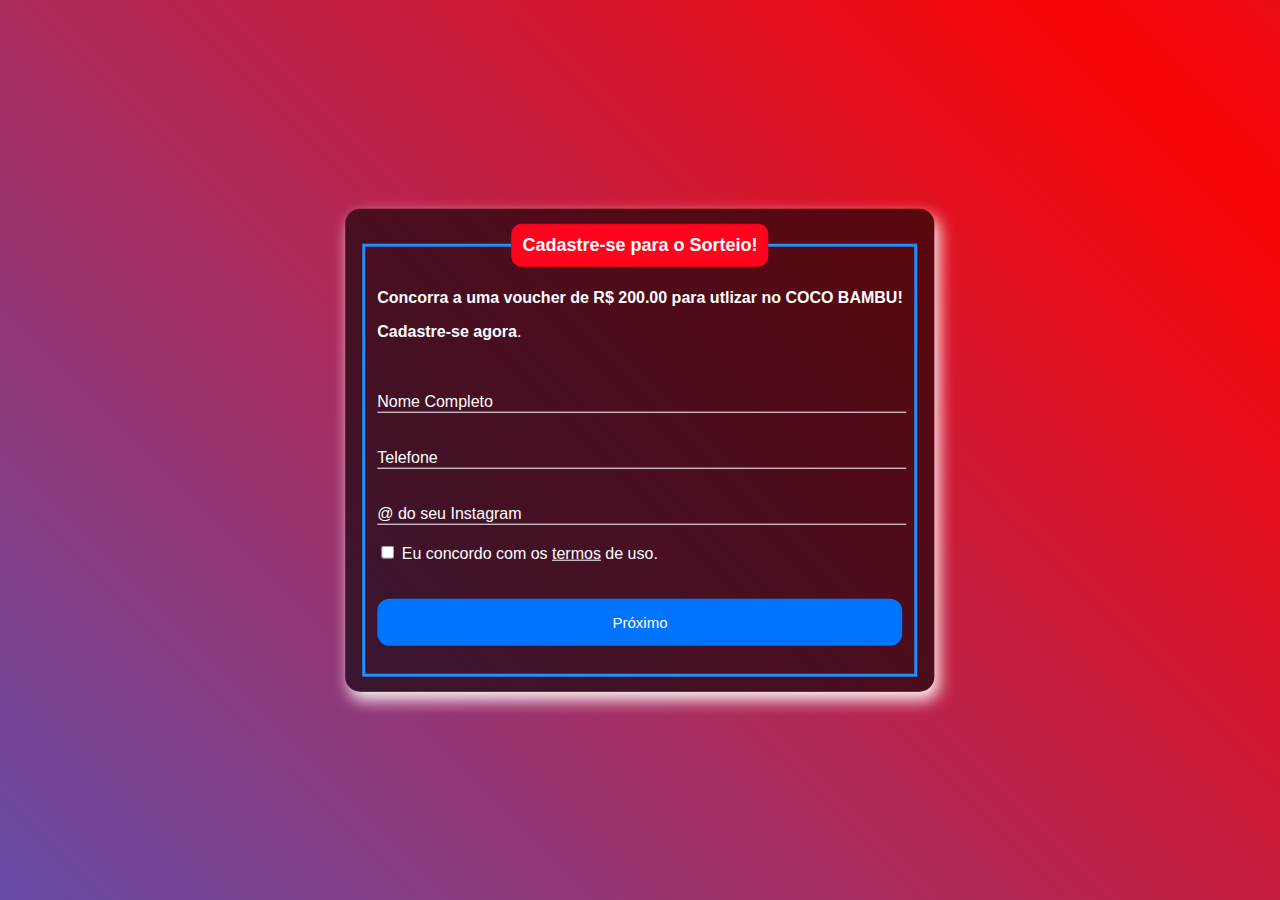
<file: Index.html>
<!DOCTYPE html>
<html lang="en">
<head>
    <meta charset="UTF-8">
    <meta http-equiv="X-UA-Compatible" content="IE=edge">
    <meta name="viewport" content="width=device-width, initial-scale=1.0">
    <link rel="stylesheet" href="Style/Style.css">
    <title>Sorteio British</title>
</head>
<body>
        <form action="">
    <div id="demo" class="box">   
            <fieldset>
                <legend><b>Cadastre-se para o Sorteio!</b></legend>
                <p class="texto1"><b>Concorra a uma voucher de R$ 200.00 para utlizar no COCO BAMBU!</b></p>
                <p class="texto1"><b>Cadastre-se agora</b>.</p>
                <br><br>
                <div class="inputbox">
                    <input type="text" name="nome" id="nome" class="inputUser" required>
                    <label for="nome" class="labelinput">Nome Completo</label>
                </div>
                <br><br>
                <div class="inputbox">
                    <input type="tel" name="telefone" id="telefone" class="inputUser" required>
                    <label for="tel" class="labelinput">Telefone</label>
                 </div>
                 <br><br>
                <div class="inputbox">
                    <input type="text" name="instagram" id="instagram" class="inputUser" required>
                    <label for="instagram" class="labelinput">@ do seu Instagram</label>
                    </div>
                 <br>

                 <div>
                    <input type = "checkbox" id = "termos" name = "termos" value = "termos" required>
                    <label for = "termos"> Eu concordo com os <a id="termos" href="./documentos/termos.pdf" download="termos.pdf" type="application/pdf"> termos</a> de uso. </label>
                  </div>
                     
                 <br><br>
                
                 <button class="photo" onclick="myFunction()" >Próximo</button>
                 <br><br>
                
            </fieldset>
       
    </div>

    <div class="box_Photo" id="demo2" style="display:none ;" >
        <fieldset>
            <p class="titulo">Agora precisamos tirar uma foto sua!</p>
            <div class="paragrafo">
                <ul>
                    <li>Aperte em "Capturar foto" e aguarde 10 segundos.</li>
                    <br>
                    <li>Voce pode prosseguir ou apertar em "Capturar novamente"</li>

                </ul>
            </div>
            
             <legend><b>Tire uma Foto agora!</b></legend>
             <br>
             <video autoplay></video>
             <br><br>
        </fieldset>
        <br><br>
        <button class="photo">Capturar Foto</button>
        <br><br>
       <button class="photo" type="submit">Enviar</button>
    </div>
</form>
</body>
<script src="./Js/script.js"></script>
<script src="https://ajax.googleapis.com/ajax/libs/jquery/3.3.1/jquery.min.js"></script>

<script>

    var a = document.getElementById("demo");
    var b = document.getElementById("demo2");
    function myFunction() {
     a.style.display = 'none';
     b.style.display = 'block';
    }
</script>
</html>
</file>
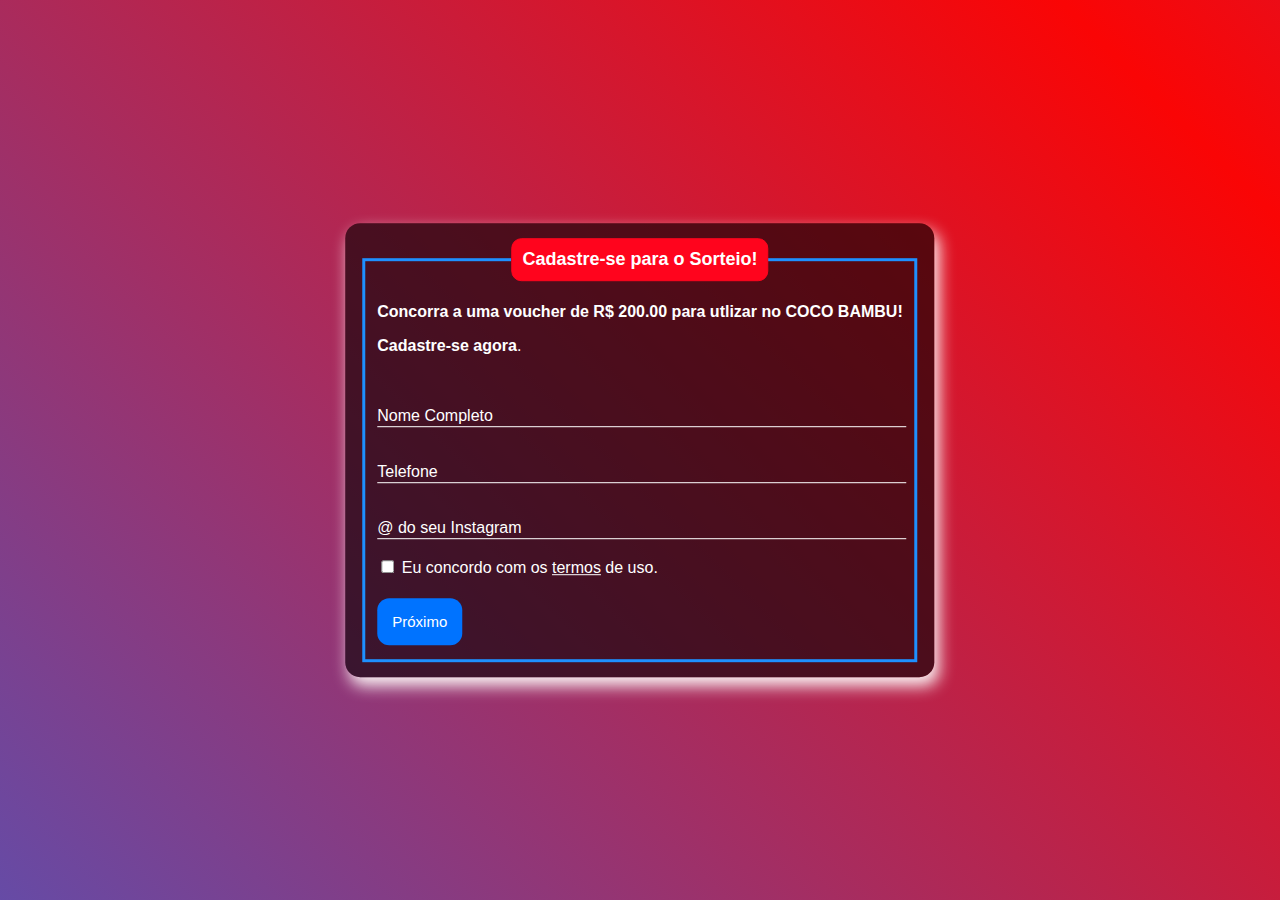
<file: index.html>
<!DOCTYPE html>
<html lang="en">
<head>
    <meta charset="UTF-8">
    <meta http-equiv="X-UA-Compatible" content="IE=edge">
    <meta name="viewport" content="width=device-width, initial-scale=1.0">
    <link rel="stylesheet" href="Style/Style.css">
    <title>Sorteio British</title>
</head>
<body>
        <form action="">
    <div id="demo" class="box">   
            <fieldset>
                <legend><b>Cadastre-se para o Sorteio!</b></legend>
                <p class="texto1"><b>Concorra a uma voucher de R$ 200.00 para utlizar no COCO BAMBU!</b></p>
                <p class="texto1"><b>Cadastre-se agora</b>.</p>
                <br><br>
                <div class="inputbox">
                    <input type="text" name="nome" id="nome" class="inputUser" required>
                    <label for="nome" class="labelinput">Nome Completo</label>
                </div>
                <br><br>
                <div class="inputbox">
                    <input type="tel" name="telefone" id="telefone" class="inputUser" required>
                    <label for="tel" class="labelinput">Telefone</label>
                 </div>
                 <br><br>
                <div class="inputbox">
                    <input type="text" name="instagram" id="instagram" class="inputUser" required>
                    <label for="instagram" class="labelinput">@ do seu Instagram</label>
                    </div>
                 <br>

                 <div>
                    <input type = "checkbox" id = "termos" name = "termos" value = "termos" required>
                    <label for = "termos"> Eu concordo com os <a id="termos" href="./documentos/termos.pdf" download="termos.pdf" type="application/pdf"> termos</a> de uso. </label>
                  </div>
                     
                 <br><br>
                
                 <a class="photo" onclick="myFunction()">Próximo</a>
                 
                 <br><br>
                
            </fieldset>
       
    </div>

    <div class="box_Photo" id="demo2" style="display:none ;" >
        <fieldset>
            <p class="titulo">Agora precisamos tirar uma foto sua!</p>
            <div class="paragrafo">
                <ul>
                    <li>Aperte em "Capturar foto" e aguarde 10 segundos.</li>
                    <br>
                    <li>Voce pode prosseguir ou apertar em "Capturar novamente"</li>

                </ul>
            </div>
            
             <legend><b>Tire uma Foto agora!</b></legend>
             <br>
             <video autoplay></video>
             <br><br>
        </fieldset>
        <br><br>
        <button class="photo">Capturar Foto</button>
        <br><br>
       <button class="photo" type="submit">Enviar</button>
    </div>
</form>
</body>
<script src="./Js/script.js"></script>
<script src="https://ajax.googleapis.com/ajax/libs/jquery/3.3.1/jquery.min.js"></script>

<script>

    var a = document.getElementById("demo");
    var b = document.getElementById("demo2");
    function myFunction() {
     a.style.display = 'none';
     b.style.display = 'block';
    }
</script>
</html>
</file>
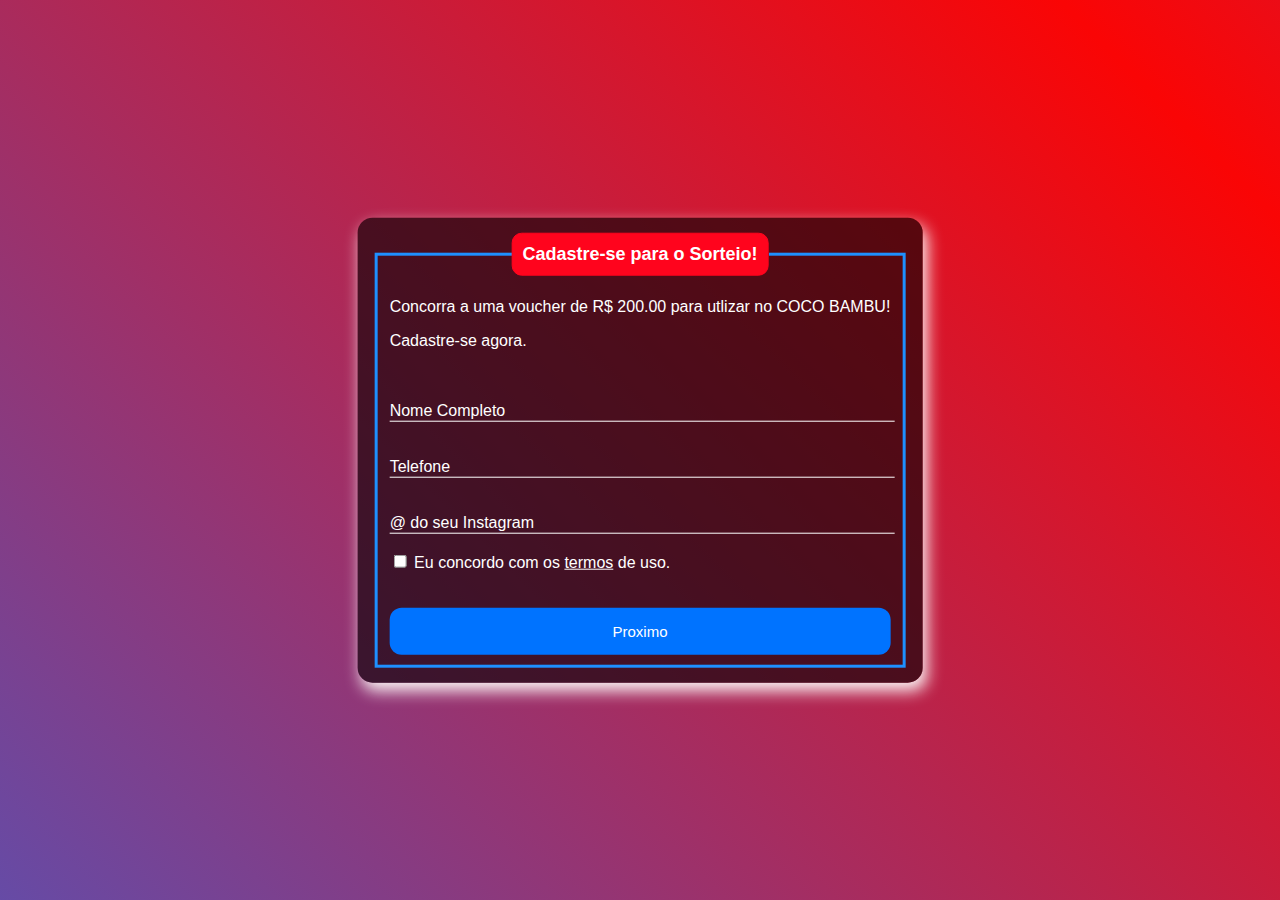
<file: Leads.html>
<!DOCTYPE html>
<html lang="en">
<head>
    <meta charset="UTF-8">
    <meta http-equiv="X-UA-Compatible" content="IE=edge">
    <meta name="viewport" content="width=device-width, initial-scale=1.0">
    <link rel="stylesheet" href="Style/Style.css">
    <title>Sorteio British</title>
</head>
<body>

    <div class="box">
        <form action="">
            <fieldset>
                <legend><b>Cadastre-se para o Sorteio!</b></legend>
                <p class="texto1">Concorra a uma voucher de R$ 200.00 para utlizar no COCO BAMBU!</p>
                <p class="texto1">Cadastre-se agora.</p>
                <br><br>
                <div class="inputbox">
                    <input type="text" name="nome" id="nome" class="inputUser" required>
                    <label for="nome" class="labelinput">Nome Completo</label>
                </div>
                <br><br>
                <div class="inputbox">
                    <input type="tel" name="telefone" id="telefone" class="inputUser" required>
                    <label for="tel" class="labelinput">Telefone</label>
                 </div>
                 <br><br>
                <div class="inputbox">
                    <input type="text" name="instagram" id="instagram" class="inputUser" required>
                    <label for="instagram" class="labelinput">@ do seu Instagram</label>
                    </div>
                 <br>

                 <div>
                    <input type = "checkbox" id = "termos" name = "termos" value = "termos" required>
                    <label for = "termos"> Eu concordo com os <a id="termos" href="./documentos/termos.pdf" download="termos.pdf" type="application/pdf"> termos</a> de uso. </label>
                  </div>
                     
                 <br><br>

                <input type="submit" value="Proximo" name="submit" id="submit" onclick="window.location='/Users/managersystem/Desktop/formulario2/photo.html'">

                
            </div>

                
            </fieldset>
        </form>
    </div>
</body>
</html>
</file>
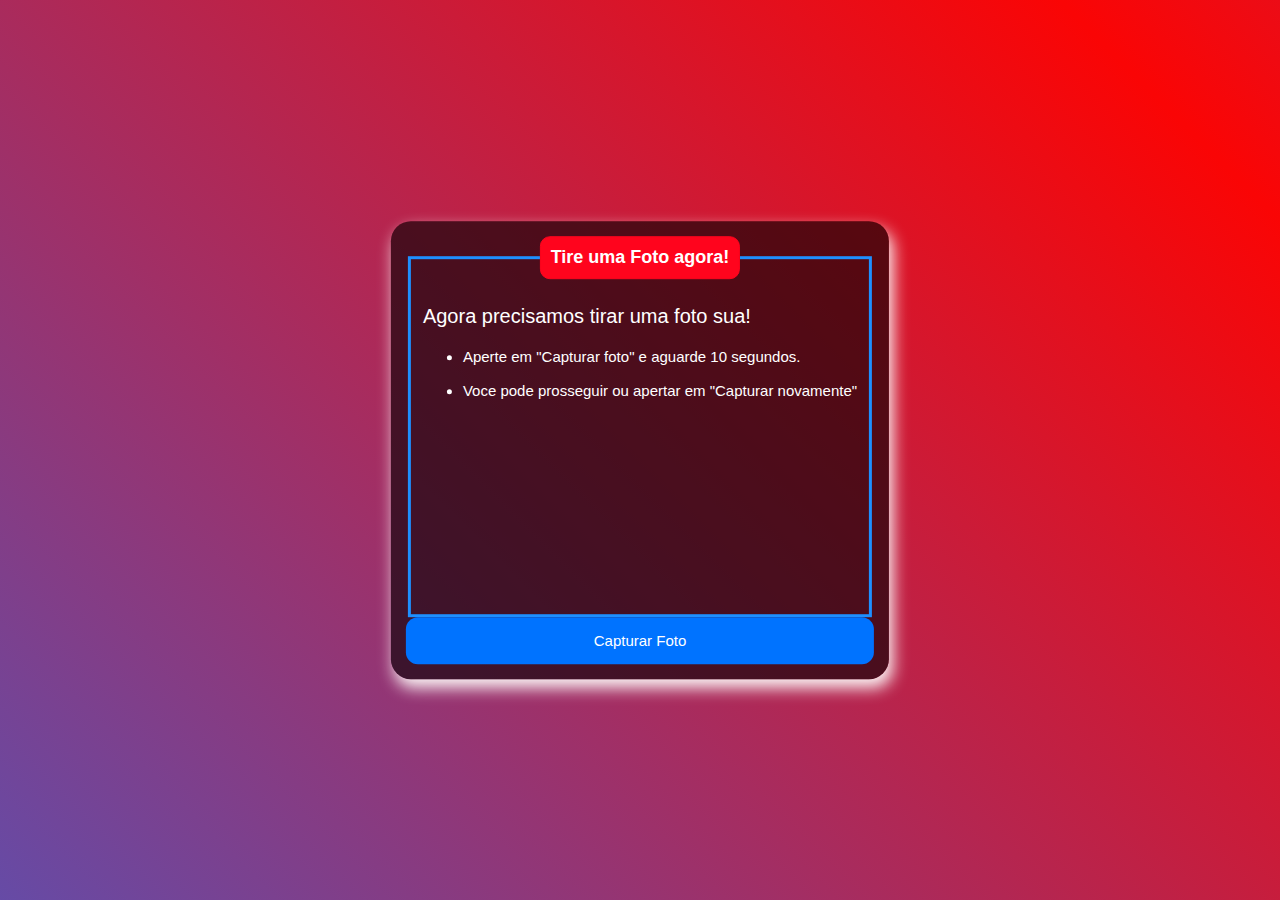
<file: photo.html>
<!DOCTYPE html>
<html lang="en">
<head>
    <meta charset="UTF-8">
    <meta http-equiv="X-UA-Compatible" content="IE=edge">
    <meta name="viewport" content="width=device-width, initial-scale=1.0">
    <link rel="stylesheet" href="script.js">
    <link rel="stylesheet" href="./Style/Style.css">
    <title>Foto</title>
</head>
<body>
    <div class="box_Photo">
                <fieldset>
                    <p class="titulo">Agora precisamos tirar uma foto sua!</p>
                    <div class="paragrafo">
                        <ul>
                            <li>Aperte em "Capturar foto" e aguarde 10 segundos.</li>
                            <br>
                            <li>Voce pode prosseguir ou apertar em "Capturar novamente"</li>

                        </ul>
                    </div>
                    
                <legend><b>Tire uma Foto agora!</b></legend>
                <br>
                <video autoplay></video>
                <br><br>
                </fieldset>
                <button class="photo">Capturar Foto</button>
                
    </div>
</body>
</html>
</file>
<file: Style/Style.css>
@charset "UTF-8";

body {
    font-family: Arial, Helvetica, sans-serif;
    background-image: linear-gradient(45deg, #012e8b, #2868e9, #fa0505, #485edf);
    background-size: 300% 500%;
    background-attachment: fixed;
    animation: colors 30s ease infinite;

}

.box {
    color: white;
    position: absolute;
    top: 50%;
    left: 50%;
    transform: translate(-50%, -50%);
    background-color: rgba(0, 0, 0, 0.6);
    padding: 15px;
    border-radius: 15px;
    max-width: 900px;
    min-width: 300px;
    margin: auto;
    box-shadow: 4px 8px 16px rgb(251, 246, 246) ;
    
}

fieldset {
    border: 3px solid dodgerblue;
    border-radius: 4;

}

legend{
    border: 1px solid #ff041d;
    padding: 10px;
    text-align: center;
    background-color: #ff041d;
    border-radius: 10px;
    color: white;
    font-size: 18px;


}

.inputbox{
    position: relative;

}
.inputUser {
    background: none;
    border: none;
    border-bottom: 1px solid white;
    outline: none;
    color: rgb(255, 255, 255);
    font-size: 15px;
    width: 100%;
    letter-spacing: 2px;
}

.labelinput {
    position: absolute;
    top: 0px;
    left: 0px;
    pointer-events: none;
    transition: 0.5px;
}
.inputUser:Focus ~ .labelinput, .inputUser:valid ~ .labelinput {
    top: -20px;
    font-size: 12px;
    color: dodgerblue;

}

#data_nascimento{
    border: none;
    padding: 8px;
    border-radius: 10px;
    outline: none;
    font-size: 15px;


}

#submit{
    background-color: #0073ff;
    width: 100%;
    border: none;
    padding: 15px;
    color: white;
    font-size: 15px;
    cursor: pointer;
    border-radius: 12px;




}

#submit:hover {

    background-image: linear-gradient(45deg,#2851A3, #262672);

}

.texto1 {
    font-size: 16px;
    font-family: Arial, Helvetica, sans-serif;
    
}

.box_Photo {
    color: white;
    position: absolute;
    top: 50%;
    left: 50%;
    transform: translate(-50%, -50%);
    background-color: rgba(0, 0, 0, 0.6);
    padding: 15px;
    box-shadow: 10px, 5px, 5px white;
    border-radius: 20px;
    max-width: 900px;
    min-width: 300px;
    margin: auto;
    box-shadow: 4px 8px 16px rgb(251, 246, 246) ;
}



.photo {
    background-color: #0073ff;
    width: 100%;
    border: none;
    padding: 15px;
    color: white;
    font-size: 15px;
    cursor: pointer;
    border-radius: 12px;
    
}

.box_Photo video {
    width: 100%;
    border-radius: 20px;
    max-width: 900px;
    min-width: 300px;
    margin: auto;
}

.titulo{
    font-size: 20px;

}
.paragrafo{
    font-family: Arial, Helvetica, sans-serif;
    font-size:15px;
    
}
#termos{
    color: white;

}




@keyframes colors {
    0%{
        background-position:0% 50%;
    }

    50%{
        background-position:100% 50%;

    }

    100%{
        background-position:0% 50%;

    }

}
</file>
